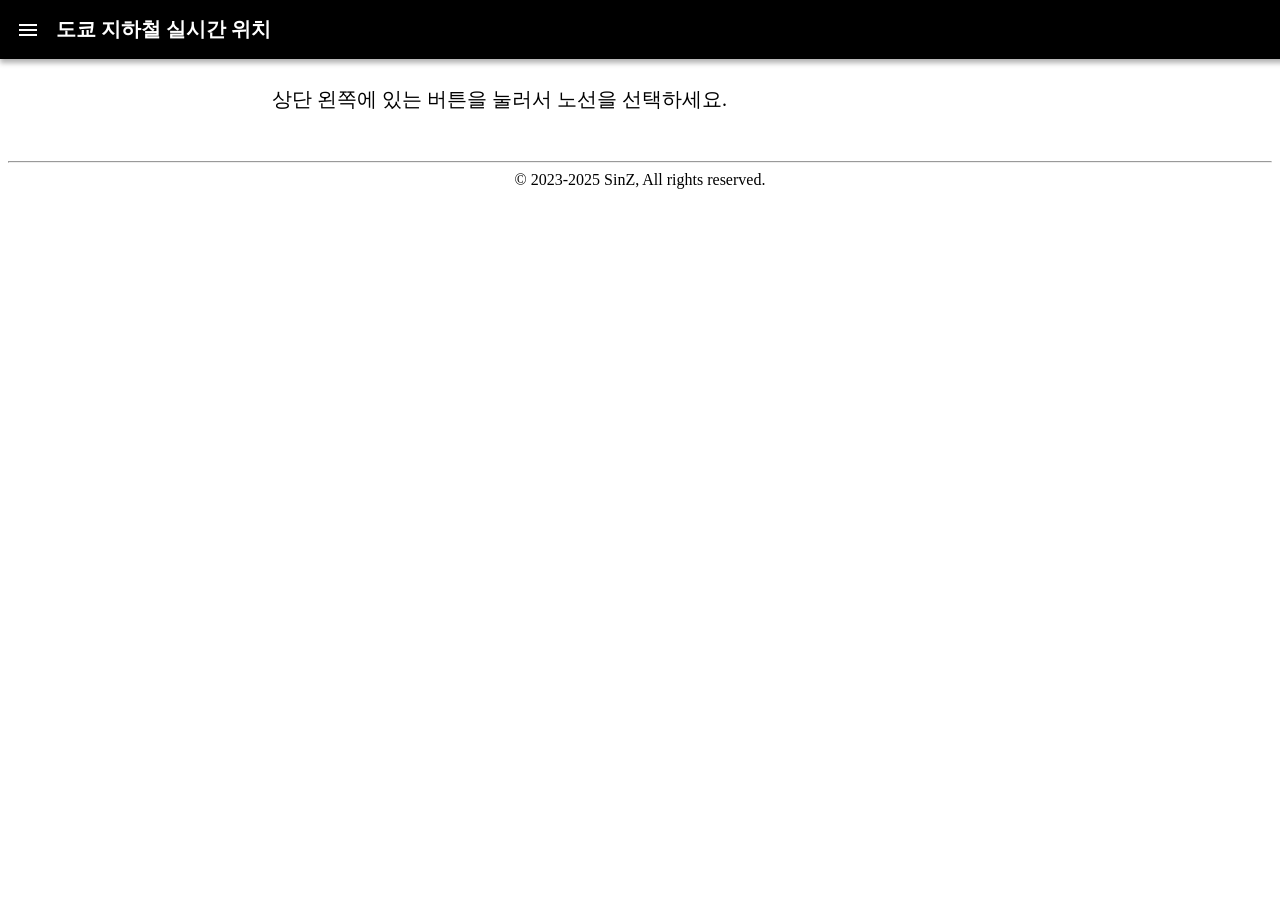
<file: index.html>
<!DOCTYPE html>
<html>

<head>
    <meta charset="utf-8">
    <meta name="viewport" content="user-scalable=yes width=device-width" />
    <meta http-equiv="Cache-Control" content="no-cache, no-store, must-revalidate">
    <title>도쿄 지하철 실시간 위치</title>
</head>
<style>
	html {
		font-size: 20px;
		font-family: NanumBarunGothicLight;
	}

    body {
        margin: 0px;
    }

    div.title {
        position: fixed;
        padding: 8px;
        top: 0;
        width: 100%;
        z-index: 4;
        font-size: 1.rem;
        font-weight: bold;
        color: #FFF;
        background-color: #000;
        display: flex;
        align-items: center;
        box-shadow: 0px 4px 5px 0px rgba(0, 0, 0, 0.3);
    }

    div.title>i {
        padding: 8px;
    }

    div.title>span {
        padding: 8px;
    }

    div.drawer {
        position: fixed;
        top: 0;
        padding: 64px 0px 0px;
        background: #EEE;
        height: 100%;
        width: 0px;
        position: fixed;
        transition: 0.3s;
        overflow-x: hidden;
        box-shadow: 0px 20px 20px 0px rgba(0, 0, 0, 0.4);
        z-index: 3;
        white-space: nowrap;
        font-size: 1.1rem;
    }

    div.drawer>div {
        padding: 4px;
    }

    div.line_list>div {
        margin: 12px;
    }

    div.body_outer {
        margin: 54px auto 0px;
        padding: 16px;
        max-width: 768px;
    }

    div.body {
        padding: 16px;
    }

    div.footer {
        padding: 8px;
        font-size: 0.8rem;
        text-align: center;
    }

    line, polyline {
        stroke-width: 5px;
        stroke-linejoin: round;
        stroke-linecap: round;
    }
    circle {
        fill: #FFF;
        stroke: #000;
        stroke-width: 2;
    }
    text {
        font-family: NanumBarunGothic;
    }
    text.stn {
        text-anchor: middle;
        font-size: 22px;
    }
    text.stn_l {
        text-anchor: start;
        font-size: 22px;
    }
    text.stn_r {
        text-anchor: end;
        font-size: 22px;
    }
</style>

<body>
    <link href="https://fonts.googleapis.com/icon?family=Material+Icons" rel="stylesheet">
	<link href="https://hangeul.pstatic.net/hangeul_static/css/nanum-barun-gothic.css" rel="stylesheet">

    <!-- title -->
    <div class='title'>
        <i class="material-icons" id='icon' onclick="openOrClose();">&#xE5D2;</i><span id='title_text'>도쿄 지하철 실시간 위치</span>
    </div>

    <!-- drawer -->
    <div class='drawer' id='drawer'>
        <div><div class='line_list'>
            <div onclick='loadData("A");'>아사쿠사선</div>
            <div onclick='loadData("H");'>히비아선</div>
            <div onclick='loadData("G");'>긴자선</div>
            <div onclick='loadData("M");'>마루노우치선</div>
            <div onclick='loadData("T");'>도자이선</div>
            <div onclick='loadData("I");'>미타선</div>
            <div onclick='loadData("N");'>난보쿠선</div>
            <div onclick='loadData("Y");'>유라쿠초선</div>
            <div onclick='loadData("C");'>치요다선</div>
            <div onclick='loadData("S");'>신주쿠선</div>
            <div onclick='loadData("Z");'>한조몬선</div>
            <div onclick='loadData("E");'>오에도선</div>
            <div onclick='loadData("F");'>후쿠토신선</div>
        </div></div>
    </div>

    <!-- body -->
    <div class='body_outer'>
        <div class='body'>
            <div id='metro_map'>
                상단 왼쪽에 있는 버튼을 눌러서 노선을 선택하세요.
            </div>
        </div>
    </div>

    <!-- footer -->
    <div class='footer'>
        <hr>
        © 2023-2025 SinZ, All rights reserved.
    </div>

    <script>
        function loadData(lineId, noClose) {
            var url = 'htt'+'ps://me'+'tro.si'+'nz.me/tokyo/api';
            fetch(url + '?lineId=' + lineId)
                .then((response) => response.json())
                .then((data) => {
                    // alert(JSON.stringify(data, null, 4));
                    applyData(data, lineId);
                    if (!noClose) closeDrawer();
                });
        }

        function applyData(data, lineId) {
            const lineColors = {
                A: '#FF535F',
                H: '#B5B5AC',
                G: '#FF9500',
                M: '#F62E36',
                T: '#009BBF',
                I: '#0067B0',
                N: '#00AC9B',
                Y: '#C1A470',
                C: '#00BB85',
                S: '#9FB01C',
                Z: '#8F76D6',
                E: '#CF3366',
                F: '#9C5E31'

            };
            var src = '';
            if (lineId == 'M') src += drawMarunouchiLine(data, lineColors[lineId]);
            else if (lineId == 'E') src += drawOedoLine(data, lineColors[lineId]);
            else src += drawLine(data, lineColors[lineId]);
            document.getElementById('metro_map').innerHTML = src;
        }

        function drawLine(data, lineColor) {
            var m = 100;
            var height = m * data.length;
            var src = '<svg viewbox="0 -50 800 ' + height + '" >';
            src += '<line x1="50" y1="-20" x2="50" y2="' + (height-80) + '" stroke="' + lineColor + '" />';
            src += '<line x1="750" y1="-20" x2="750" y2="' + (height-80) + '" stroke="' + lineColor + '" />';
            data.forEach((e, i) => {
                src += station(400, m*i, e);
                src += metro_up(50, m*i, e.up);
                src += metro_dn(750, m*i, e.down);
            });
            
            src += '</svg>';
            return src;
        }

        function drawMarunouchiLine(data, lineColor) {
            var m = 100;
            var height = m * data.length;
            var src = '<svg viewbox="0 -50 800 ' + height + '" >';
            src += '<line x1="50" y1="-20" x2="50" y2="' + (height-80) + '" stroke="' + lineColor + '" />';
            src += '<line x1="750" y1="-20" x2="750" y2="' + (height-80) + '" stroke="' + lineColor + '" />';
            src += '<polyline points="100,480 100,750 50,800" fill="none" stroke="'+lineColor+'" />';
            src += '<polyline points="700,480 700,750 750,800" fill="none" stroke="'+lineColor+'" />';
          
            for(var n=0;n<5;n++){
                src += station(400, m*n, data[n]);
                src += metro_up(50, m*n, data[n].up);
                src += metro_dn(750, m*n, data[n].down);
            }
            for(var n=5;n<25;n++){
                src += station(400, m*(n+3), data[n]);
                src += metro_up(50, m*(n+3), data[n].up);
                src += metro_dn(750, m*(n+3), data[n].down);
            }
        
            
            var size = data.length - 1;
            for(var n=size;n>=25;n--){
                src += stationI(400, m*(size-n+5), data[n], false, null, false, true);
                src += metro_up(100, m*(size-n+5), data[n].up);
                src += metro_dn(700, m*(size-n+5), data[n].down);
            }
            src += '</svg>';
            return src;
        }

        function drawOedoLine(data, lineColor) {
            var m = 100;
            var height = m * data.length;
            var src = '<svg viewbox="0 -50 800 2820" >';
            src += '<polyline points="50,-20 50,2650 150,2750 650,2750 750,2650 750,1300 650,1200 150,1200 100,1150" fill="none" stroke="'+lineColor+'" />';
            src += '<polyline points="750,-20 750,950 700,1000 150,1000 100,1050 100,2650 150,2700 650,2700 700,2650 700,1300 650,1250 200,1250 100,1250 50,1200 50,1150" fill="none" stroke="'+lineColor+'" />';
            src += '<line x1="50" y1="1070" x2="100" y2="1130" stroke="' + lineColor + '" />';
            src += '<line x1="100" y1="1070" x2="50" y2="1130" stroke="' + lineColor + '" />';
            var py = data.length - 1;
            for(var n=29;n<data.length;n++){
                src += station(400, m*(py - n), data[n]);
                src += metro_up(50, m*(py - n), data[n].down);
                src += metro_dn(750, m*(py - n), data[n].up);
            }
            
            src += stationL(200, 1100, data[0]);
            src += metro_up(50, 1100, data[0].down);
            src += metro_dn(100, 1100, data[0].up);

            py = data.length + 1;
            for(var n=14;n<28;n++){
                src += stationL(200, m*(py - n), data[n], false, '#000000', true);
                src += metro_dn(100, m*(py - n), data[n].up);
                src += metro_up(50, m*(py - n), data[n].down);
            }
            py = 13;
            for(var n=1;n<14;n++){
                src += stationR(600, m*(n + py), data[n], true, '#000000', true);
                src += metro_up(700, m*(n + py), data[n].up, true);
                src += metro_dn(750, m*(n + py), data[n].down, true);
            }
            
            src += '</svg>';
            return src;
        }

        function station(x, y, data, color) {
            var cx = x;
            var cy = y;
            var circle = '<circle cx="' + (cx - 350) + '" cy="' + cy + '" r="9"/><circle cx="' + (cx + 350) + '" cy="' + cy + '" r="9"/>';
            var json = JSON.stringify(data);
            return '<line x1="50" y1="' + cy + '" x2="150" y2="' + cy + '" stroke="#EEE" />' +
                '<line x1="650" y1="' + cy + '" x2="750" y2="' + cy + '" stroke="#EEE" />' +
                '<text class="stn" x=' + x + ' y=' + (y - 6) + ' fill=' + color + ' onclick=\'showTrainInfo(' + json + ');\'>' + data.stn.ja + '</text>' +
                '<text class="stn" x=' + x + ' y=' + (y + 22) + ' fill=' + color + ' onclick=\'showTrainInfo(' + json + ');\'>' + data.stn.ko + '</text>' +
                circle;
        }

        function stationI(x, y, data, color) {
            var cx = x;
            var cy = y;
            var circle = '<circle cx="100" cy="' + cy + '" r="9"/><circle cx="700" cy="' + cy + '" r="9"/>';
            var json = JSON.stringify(data);
            return '<line x1="100" y1="' + cy + '" x2="200" y2="' + cy + '" stroke="#EEE" />' +
                '<line x1="600" y1="' + cy + '" x2="700" y2="' + cy + '" stroke="#EEE" />' +
                '<text class="stn" x=' + x + ' y=' + (y - 6) + ' fill=' + color + ' onclick=\'showTrainInfo(' + json + ');\'>' + data.stn.ja + '</text>' +
                '<text class="stn" x=' + x + ' y=' + (y + 22) + ' fill=' + color + ' onclick=\'showTrainInfo(' + json + ');\'>' + data.stn.ko + '</text>' +
                circle;
        }

        function stationD(x, y, data, color) {
            var cx = x;
            var cy = y;
            var circle = '<circle cx="50" cy="' + cy + '" r="9"/><circle cx="150" cy="' + cy + '" r="9"/>';
            var json = JSON.stringify(data);
            return '<line x1="50" y1="' + cy + '" x2="200" y2="' + cy + '" stroke="#EEE" />' +
                '<text class="stn_l" x=' + x + ' y=' + (y - 6) + ' fill=' + color + ' onclick=\'showTrainInfo(' + json + ');\'>' + data.stn.ja + '</text>' +
                '<text class="stn_l" x=' + x + ' y=' + (y + 22) + ' fill=' + color + ' onclick=\'showTrainInfo(' + json + ');\'>' + data.stn.ko + '</text>' +
                circle;
        }

        function stationL(x, y, data, color) {
            var cx = x;
            var cy = y;
            var circle = '<circle cx="50" cy="' + cy + '" r="9"/><circle cx="100" cy="' + cy + '" r="9"/>';
            var json = JSON.stringify(data);
            return '<line x1="50" y1="' + cy + '" x2="150" y2="' + cy + '" stroke="#EEE" />' +
                '<text class="stn_l" x=' + x + ' y=' + (y - 6) + ' fill=' + color + ' onclick=\'showTrainInfo(' + json + ');\'>' + data.stn.ja + '</text>' +
                '<text class="stn_l" x=' + x + ' y=' + (y + 22) + ' fill=' + color + ' onclick=\'showTrainInfo(' + json + ');\'>' + data.stn.ko + '</text>' +
                circle;
        }

        function stationR(x, y, data, color) {
            var cx = x;
            var cy = y;
            var circle = '<circle cx="750" cy="' + cy + '" r="9"/><circle cx="700" cy="' + cy + '" r="9"/>';
            var json = JSON.stringify(data);
            return '<line x1="650" y1="' + cy + '" x2="750" y2="' + cy + '" stroke="#EEE" />' +
                '<text class="stn_r" x=' + x + ' y=' + (y - 6) + ' fill=' + color + ' onclick=\'showTrainInfo(' + json + ');\'>' + data.stn.ja + '</text>' +
                '<text class="stn_r" x=' + x + ' y=' + (y + 22) + ' fill=' + color + ' onclick=\'showTrainInfo(' + json + ');\'>' + data.stn.ko + '</text>' +
                circle;
        }


        function metro_up(x, y, data) {
            if (data.length == 0) return '';
            x -= 14;
            y -= 24;
            var result = "";
            data.forEach((e, i) => { //열차 아이콘 배치
                var px = x, py = y;
                if (data.length > 1) {
                    if (i == 0) px -= 6;
                    else px += 6;
                }
                if (e.sts == '출발' || e.sts == '통과') py -= 30;
                if (e.sts == '접근' || e.sts == '진입') py += 30;
                var f = '';
                if (e.type != null) f = '_rapid';
                var file = "'./images/up" + f + ".svg'";
                result += "<image xlink:href=" + file + " x='" + px + "' y='" + py + "' width='28px'/>";
            });
            data.forEach((e, i) => { //행선지 글자 배치
                var px = x,
                    py = y;
                if (data.length > 1) {
                    if (i == 0) px -= 6;
                    else px += 6;
                }
                if (e.sts == '출발' || e.sts == '통과') py -= 30;
                if (e.sts == '접근' || e.sts == '진입') py += 30;
                result += terminal(e, px, py, 3);
            });
            return result;
        }

        function metro_dn(x, y, data) {
            if (data.length == 0) return '';
            x -= 14;
            y -= 24;
            var result = "";
            data.forEach((e, i) => { //열차 아이콘 배치
                var px = x, py = y;
                if (data.length > 1) {
                    if (i == 0) px -= 6;
                    else px += 6;
                }
                if (e.sts == '출발' || e.sts == '통과') py += 30;
                if (e.sts == '접근' || e.sts == '진입') py -= 30;
                var f = '';
                if (e.type != null) f = '_rapid';
                var file = "'./images/down" + f + ".svg'";
                result += "<image xlink:href=" + file + " x='" + px + "' y='" + py + "' width='28px'/>";
            });
            data.forEach((e, i) => { //행선지 글자 배치
                var px = x, py = y;
                if (data.length > 1) {
                    if (i == 0) px -= 6;
                    else px += 6;
                }
                if (e.sts == '출발' || e.sts == '통과') py += 30;
                if (e.sts == '접근' || e.sts == '진입') py -= 30;
                result += terminal(e, px, py, 1);
            });
            return result;
        }
        
        function terminal(e, x, y, dy) {
            if (e.terminal == null) return '';
            var terminal = e.terminal;
            if (e.terminal.includes('(')) terminal = e.terminal.split('(')[0].trim();
            x += 5;
            y += 30 + dy;

            if (terminal == '내선순환') terminal = '내선';
            else if (terminal == '외선순환') terminal = '외선';
            else if (terminal.length > 3) terminal = e.terminal.slice(0, 2) + '︙';
            switch(terminal.length) {
                case 1:
                    return '<text class=terminal x='+x+' y='+y+' fill=#E0E0E0>'+terminal+'</text>';
                case 2:
                    return '<text class=terminal x='+x+' y='+(y-9)+' fill=#E0E0E0>'+terminal[0]+'</text>'
                        + '<text class=terminal x='+x+' y='+(y+9)+' fill=#E0E0E0>'+terminal[1]+'</text>';
                case 3:
                    return '<text class=terminal x='+x+' y='+(y-17)+' fill=#E0E0E0>'+terminal[0]+'</text>'
                        + '<text class=terminal x='+x+' y='+y+' fill=#E0E0E0>'+terminal[1]+'</text>'
                        + '<text class=terminal x='+x+' y='+(y+17)+' fill=#E0E0E0>'+terminal[2]+'</text>';
            }
            return '';
        }

        var isOpened = false;
        function openOrClose(btn){
            isOpened ? closeDrawer() : openDrawer();
        }

        function openDrawer() {
            document.getElementById("drawer").style.width = "60%";
            isOpened = true;
        }

        function closeDrawer() {
            document.getElementById("drawer").style.width = "0";
            isOpened = false;
        }
    </script>
</body>

</html>
</file>
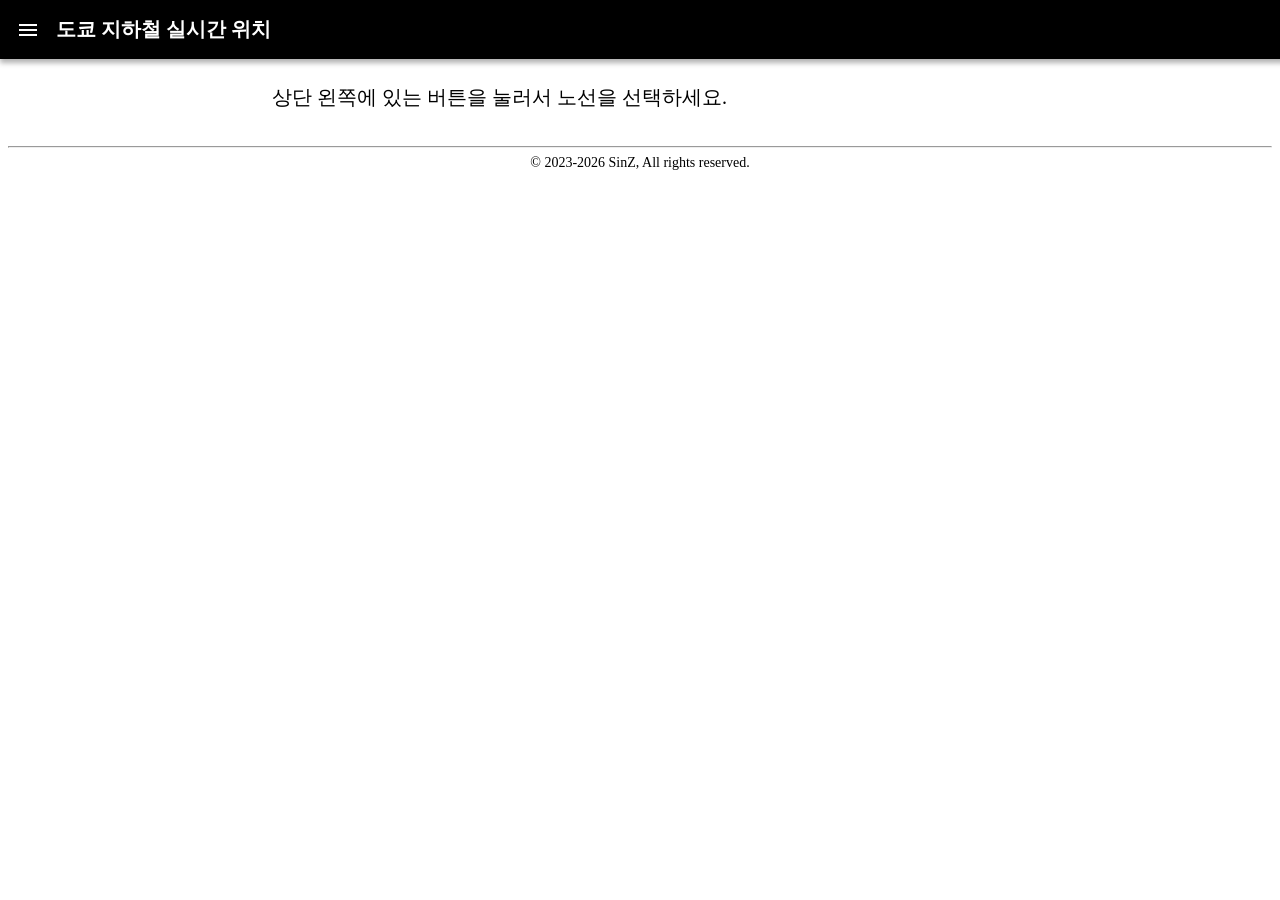
<file: web/index.html>
<!DOCTYPE html>
<html>

<head>
    <meta charset="utf-8">
    <meta name="viewport" content="user-scalable=yes width=device-width" />
    <meta http-equiv="Cache-Control" content="no-cache, no-store, must-revalidate">
    <title>도쿄 지하철 실시간 위치</title>
    <link rel="stylesheet" type="text/css" href="./style.css" />
</head>
<body>
    <link href="https://fonts.googleapis.com/icon?family=Material+Icons" rel="stylesheet">
	<link href="https://hangeul.pstatic.net/hangeul_static/css/nanum-barun-gothic.css" rel="stylesheet">

    <!-- title -->
    <div class='title' id='title'>
        <i class="material-icons" id='icon' onclick="openOrClose();">&#xE5D2;</i><span id='title_text'>도쿄 지하철 실시간 위치</span>
    </div>

    <!-- drawer -->
    <div class='drawer' id='drawer'>
        <div><div class='line_list'>
            <div onclick='loadData("A");'>아사쿠사선</div>
            <div onclick='loadData("H");'>히비아선</div>
            <div onclick='loadData("G");'>긴자선</div>
            <div onclick='loadData("M");'>마루노우치선</div>
            <div onclick='loadData("T");'>도자이선</div>
            <div onclick='loadData("I");'>미타선</div>
            <div onclick='loadData("N");'>난보쿠선</div>
            <div onclick='loadData("Y");'>유라쿠초선</div>
            <div onclick='loadData("C");'>치요다선</div>
            <div onclick='loadData("S");'>신주쿠선</div>
            <div onclick='loadData("Z");'>한조몬선</div>
            <div onclick='loadData("E");'>오에도선</div>
            <div onclick='loadData("F");'>후쿠토신선</div>
        </div></div>
    </div>

    <!-- body -->
    <div class='body_outer' id='body_outer'>
        <div class='body'>
            <div id='metro_map'>
                <div style="padding:8px;">상단 왼쪽에 있는 버튼을 눌러서 노선을 선택하세요.</div>
            </div>
        </div>
    </div>

    <!-- footer -->
    <div class='footer'>
        <hr>
        © 2023-2026 SinZ, All rights reserved.
    </div>

    <script src='./script.js'></script>
    <script>
        var isOpened = false;
        function openOrClose(btn){
            isOpened ? closeDrawer() : openDrawer();
        }

        function openDrawer() {
            document.getElementById("drawer").style.width = "60%";
            isOpened = true;
        }

        function closeDrawer() {
            document.getElementById("drawer").style.width = "0";
            isOpened = false;
        }


        if(navigator.userAgent.includes('SinZMetro')) {
            hideTitle();
        }

        function hideTitle() {
            document.getElementById('title').style.display = 'none';
            document.getElementById('body_outer').style.marginTop = '0px';
        }
    </script>
</body>

</html>
</file>
<file: web/style.css>
html {
    font-size: 20px;
    font-family: NanumBarunGothicLight;
}

body {
    margin: 0px;
}

div.title {
    position: fixed;
    padding: 8px;
    top: 0;
    width: 100%;
    z-index: 4;
    font-size: 1.rem;
    font-weight: bold;
    color: #FFF;
    background-color: #000;
    display: flex;
    align-items: center;
    box-shadow: 0px 4px 5px 0px rgba(0, 0, 0, 0.3);
}

div.title>i {
    padding: 8px;
}

div.title>span {
    padding: 8px;
}

div.drawer {
    position: fixed;
    top: 0;
    padding: 64px 0px 0px;
    background: #EEE;
    height: 100%;
    width: 0px;
    position: fixed;
    transition: 0.3s;
    overflow-x: hidden;
    box-shadow: 0px 20px 20px 0px rgba(0, 0, 0, 0.4);
    z-index: 3;
    white-space: nowrap;
    font-size: 1.1rem;
}

div.drawer>div {
    padding: 4px;
}

div.line_list>div {
    margin: 12px;
}

div.body_outer {
    margin: 64px auto 0px;
    padding: 4px;
    max-width: 768px;
}

div.body {
    padding: 8px;
}

div.footer {
    padding: 8px;
    font-size: 0.7rem;
    text-align: center;
}

line, polyline {
    stroke-width: 5px;
    stroke-linejoin: round;
    stroke-linecap: round;
}
circle {
    fill: #FFF;
    stroke: #000;
    stroke-width: 2;
}
text {
    font-family: NanumBarunGothic;
}
text.stn {
    text-anchor: middle;
    font-size: 32px;
}
text.stn_l {
    text-anchor: start;
    font-size: 32px;
}
text.stn_r {
    text-anchor: end;
    font-size: 32px;
}
</file>
